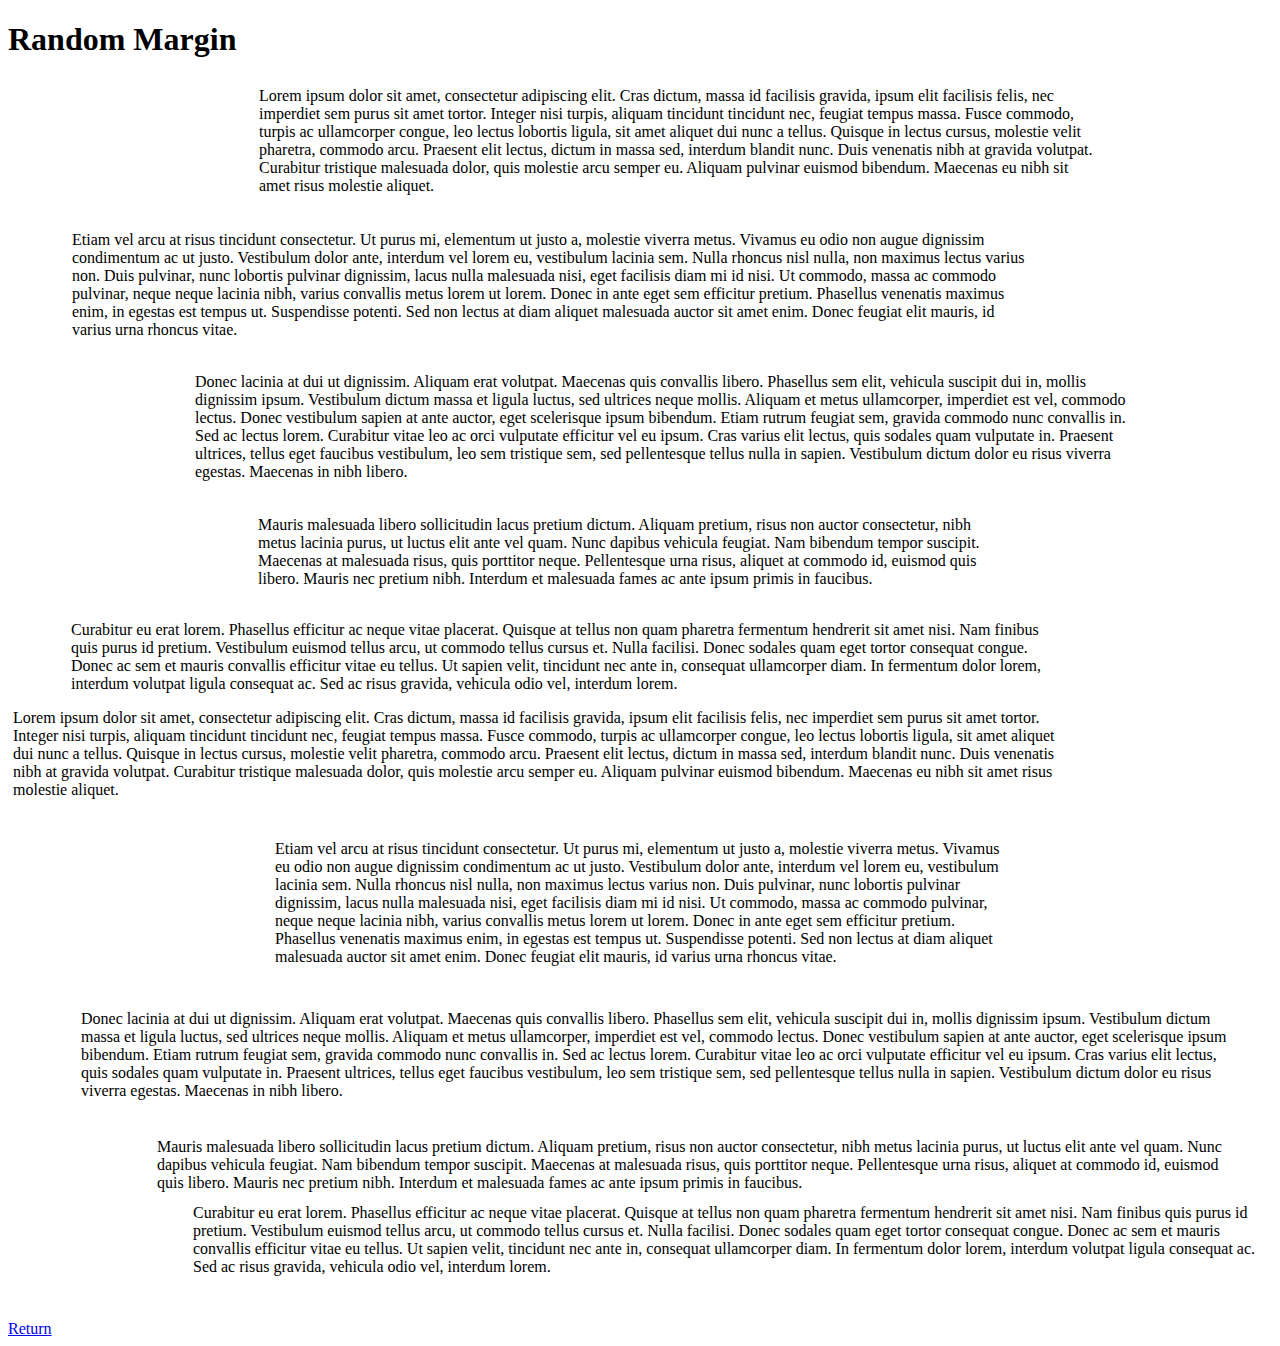
<file: text-margins.html>
<!DOCTYPE html>
<html lang="en">
<head>
  <meta charset="UTF-8" />
  <title>Random Margin</title>
</head>
<body>

  <h1>Random Margin</h1>

  <div class="content" id="content">
 
 <p>

Lorem ipsum dolor sit amet, consectetur adipiscing elit. Cras dictum, massa id facilisis gravida, ipsum elit facilisis felis, nec imperdiet sem purus sit amet tortor. Integer nisi turpis, aliquam tincidunt tincidunt nec, feugiat tempus massa. Fusce commodo, turpis ac ullamcorper congue, leo lectus lobortis ligula, sit amet aliquet dui nunc a tellus. Quisque in lectus cursus, molestie velit pharetra, commodo arcu. Praesent elit lectus, dictum in massa sed, interdum blandit nunc. Duis venenatis nibh at gravida volutpat. Curabitur tristique malesuada dolor, quis molestie arcu semper eu. Aliquam pulvinar euismod bibendum. Maecenas eu nibh sit amet risus molestie aliquet.
 </p>

 <p>
Etiam vel arcu at risus tincidunt consectetur. Ut purus mi, elementum ut justo a, molestie viverra metus. Vivamus eu odio non augue dignissim condimentum ac ut justo. Vestibulum dolor ante, interdum vel lorem eu, vestibulum lacinia sem. Nulla rhoncus nisl nulla, non maximus lectus varius non. Duis pulvinar, nunc lobortis pulvinar dignissim, lacus nulla malesuada nisi, eget facilisis diam mi id nisi. Ut commodo, massa ac commodo pulvinar, neque neque lacinia nibh, varius convallis metus lorem ut lorem. Donec in ante eget sem efficitur pretium. Phasellus venenatis maximus enim, in egestas est tempus ut. Suspendisse potenti. Sed non lectus at diam aliquet malesuada auctor sit amet enim. Donec feugiat elit mauris, id varius urna rhoncus vitae.
 </p>
 <p>
Donec lacinia at dui ut dignissim. Aliquam erat volutpat. Maecenas quis convallis libero. Phasellus sem elit, vehicula suscipit dui in, mollis dignissim ipsum. Vestibulum dictum massa et ligula luctus, sed ultrices neque mollis. Aliquam et metus ullamcorper, imperdiet est vel, commodo lectus. Donec vestibulum sapien at ante auctor, eget scelerisque ipsum bibendum. Etiam rutrum feugiat sem, gravida commodo nunc convallis in. Sed ac lectus lorem. Curabitur vitae leo ac orci vulputate efficitur vel eu ipsum. Cras varius elit lectus, quis sodales quam vulputate in. Praesent ultrices, tellus eget faucibus vestibulum, leo sem tristique sem, sed pellentesque tellus nulla in sapien. Vestibulum dictum dolor eu risus viverra egestas. Maecenas in nibh libero.
 </p>
 <p>
Mauris malesuada libero sollicitudin lacus pretium dictum. Aliquam pretium, risus non auctor consectetur, nibh metus lacinia purus, ut luctus elit ante vel quam. Nunc dapibus vehicula feugiat. Nam bibendum tempor suscipit. Maecenas at malesuada risus, quis porttitor neque. Pellentesque urna risus, aliquet at commodo id, euismod quis libero. Mauris nec pretium nibh. Interdum et malesuada fames ac ante ipsum primis in faucibus. </p>
<p>
Curabitur eu erat lorem. Phasellus efficitur ac neque vitae placerat. Quisque at tellus non quam pharetra fermentum hendrerit sit amet nisi. Nam finibus quis purus id pretium. Vestibulum euismod tellus arcu, ut commodo tellus cursus et. Nulla facilisi. Donec sodales quam eget tortor consequat congue. Donec ac sem et mauris convallis efficitur vitae eu tellus. Ut sapien velit, tincidunt nec ante in, consequat ullamcorper diam. In fermentum dolor lorem, interdum volutpat ligula consequat ac. Sed ac risus gravida, vehicula odio vel, interdum lorem. </p>

<p>

Lorem ipsum dolor sit amet, consectetur adipiscing elit. Cras dictum, massa id facilisis gravida, ipsum elit facilisis felis, nec imperdiet sem purus sit amet tortor. Integer nisi turpis, aliquam tincidunt tincidunt nec, feugiat tempus massa. Fusce commodo, turpis ac ullamcorper congue, leo lectus lobortis ligula, sit amet aliquet dui nunc a tellus. Quisque in lectus cursus, molestie velit pharetra, commodo arcu. Praesent elit lectus, dictum in massa sed, interdum blandit nunc. Duis venenatis nibh at gravida volutpat. Curabitur tristique malesuada dolor, quis molestie arcu semper eu. Aliquam pulvinar euismod bibendum. Maecenas eu nibh sit amet risus molestie aliquet.
 </p>

 <p>
Etiam vel arcu at risus tincidunt consectetur. Ut purus mi, elementum ut justo a, molestie viverra metus. Vivamus eu odio non augue dignissim condimentum ac ut justo. Vestibulum dolor ante, interdum vel lorem eu, vestibulum lacinia sem. Nulla rhoncus nisl nulla, non maximus lectus varius non. Duis pulvinar, nunc lobortis pulvinar dignissim, lacus nulla malesuada nisi, eget facilisis diam mi id nisi. Ut commodo, massa ac commodo pulvinar, neque neque lacinia nibh, varius convallis metus lorem ut lorem. Donec in ante eget sem efficitur pretium. Phasellus venenatis maximus enim, in egestas est tempus ut. Suspendisse potenti. Sed non lectus at diam aliquet malesuada auctor sit amet enim. Donec feugiat elit mauris, id varius urna rhoncus vitae.
 </p>
 <p>
Donec lacinia at dui ut dignissim. Aliquam erat volutpat. Maecenas quis convallis libero. Phasellus sem elit, vehicula suscipit dui in, mollis dignissim ipsum. Vestibulum dictum massa et ligula luctus, sed ultrices neque mollis. Aliquam et metus ullamcorper, imperdiet est vel, commodo lectus. Donec vestibulum sapien at ante auctor, eget scelerisque ipsum bibendum. Etiam rutrum feugiat sem, gravida commodo nunc convallis in. Sed ac lectus lorem. Curabitur vitae leo ac orci vulputate efficitur vel eu ipsum. Cras varius elit lectus, quis sodales quam vulputate in. Praesent ultrices, tellus eget faucibus vestibulum, leo sem tristique sem, sed pellentesque tellus nulla in sapien. Vestibulum dictum dolor eu risus viverra egestas. Maecenas in nibh libero.
 </p>
 <p>
Mauris malesuada libero sollicitudin lacus pretium dictum. Aliquam pretium, risus non auctor consectetur, nibh metus lacinia purus, ut luctus elit ante vel quam. Nunc dapibus vehicula feugiat. Nam bibendum tempor suscipit. Maecenas at malesuada risus, quis porttitor neque. Pellentesque urna risus, aliquet at commodo id, euismod quis libero. Mauris nec pretium nibh. Interdum et malesuada fames ac ante ipsum primis in faucibus. </p>
<p>
Curabitur eu erat lorem. Phasellus efficitur ac neque vitae placerat. Quisque at tellus non quam pharetra fermentum hendrerit sit amet nisi. Nam finibus quis purus id pretium. Vestibulum euismod tellus arcu, ut commodo tellus cursus et. Nulla facilisi. Donec sodales quam eget tortor consequat congue. Donec ac sem et mauris convallis efficitur vitae eu tellus. Ut sapien velit, tincidunt nec ante in, consequat ullamcorper diam. In fermentum dolor lorem, interdum volutpat ligula consequat ac. Sed ac risus gravida, vehicula odio vel, interdum lorem. </p>

</div>
  <a href="index.html">Return</a>
  <script src="sketches/text-margins.js"></script>
</body>
</html>
</file>
